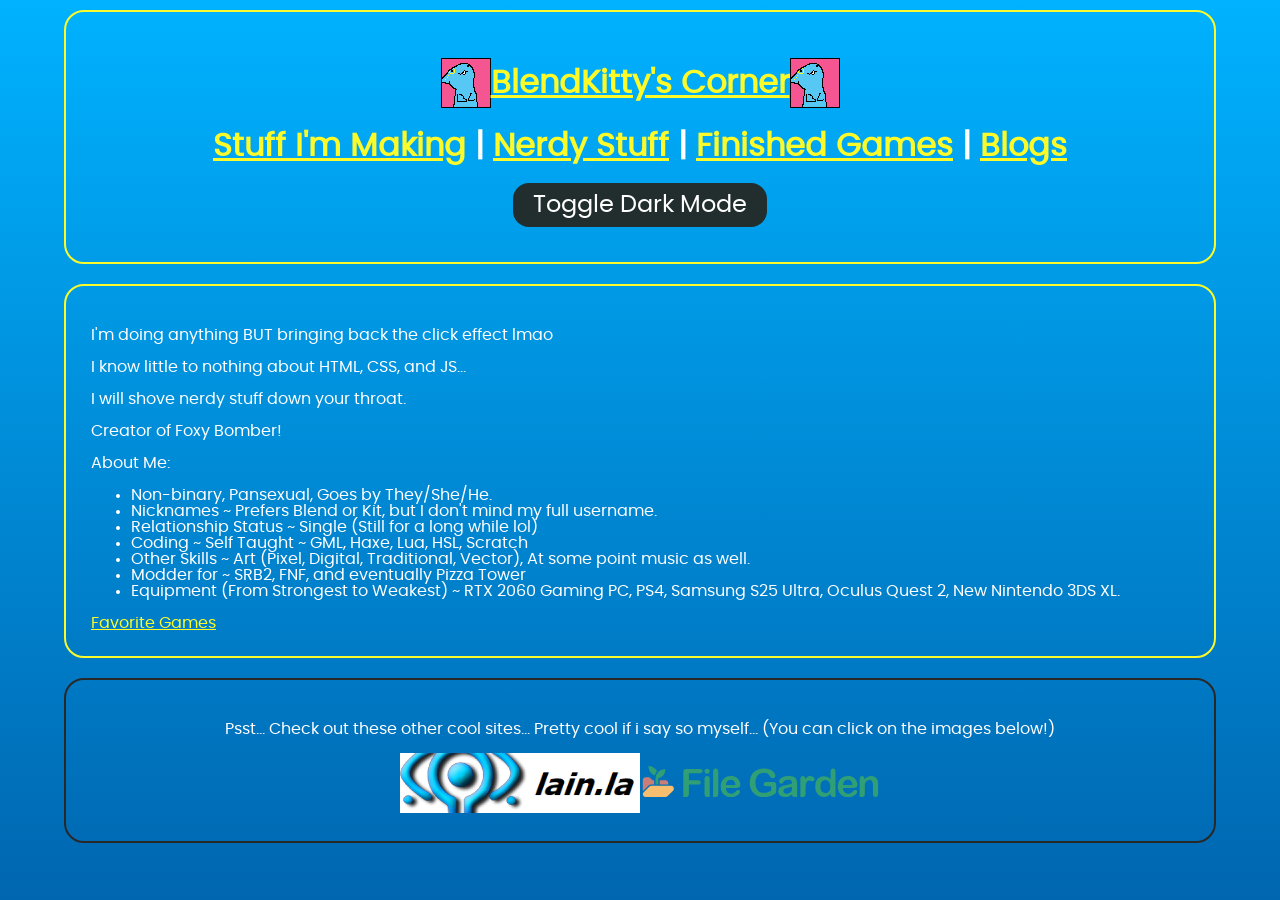
<file: index.html>
<!DOCTYPE html>
<html>
  <head>
    <meta charset="UTF-8">
    <meta name="viewport" content="width=device-width, initial-scale=1.0">
    <title>BlendKitty's Corner</title>
    <!-- The style.css file allows you to change the look of your web pages.
         If you include the next line in all your web pages, they will all share the same look.
         This makes it easier to make new pages for your site. -->
    <link href="CSS/main.css" rel="stylesheet" type="text/css" media="all">
    <script src="Javascript/NeocitiesHaxeTest.js"></script>
    <script src="Javascript/headersshoulderskneesandfooters.js" type="text/javascript" defer></script>
    <script src="Javascript/DarkMode.js" type="text/javascript" defer></script>
    <!-- <script src="Javascript/VFX/ClickCircle.js" type="text/javascript" defer></script> -->
  </head>
  
  <body>
    <div class="maincontent">
      <p>I'm doing anything BUT bringing back the click effect lmao</p>
      
      <p>I know little to nothing about HTML, CSS, and JS...</p>
      
      <p>I will shove nerdy stuff down your throat.</p>
      
      <p>Creator of Foxy Bomber!</p>
      
      <p>About Me:</p>
      
      <ul>
        <li>Non-binary, Pansexual, Goes by They/She/He.</li>
        <li>Nicknames ~ Prefers Blend or Kit, but I don't mind my full username.</li>
        <li>Relationship Status ~ Single (Still for a long while lol)</li>
        <li>Coding ~ Self Taught ~ GML, Haxe, Lua, HSL, Scratch</li>
        <li>Other Skills ~ Art (Pixel, Digital, Traditional, Vector), At some point music as well.</li>
        <li>Modder for ~ SRB2, FNF, and eventually Pizza Tower</li>
        <li>Equipment (From Strongest to Weakest) ~ RTX 2060 Gaming PC, PS4, Samsung S25 Ultra, Oculus Quest 2, New Nintendo 3DS XL.</li>
      </ul>
      
      <a href="favoritegames.html">Favorite Games</a>
    </div>
    
  </body>
</html>
</file>
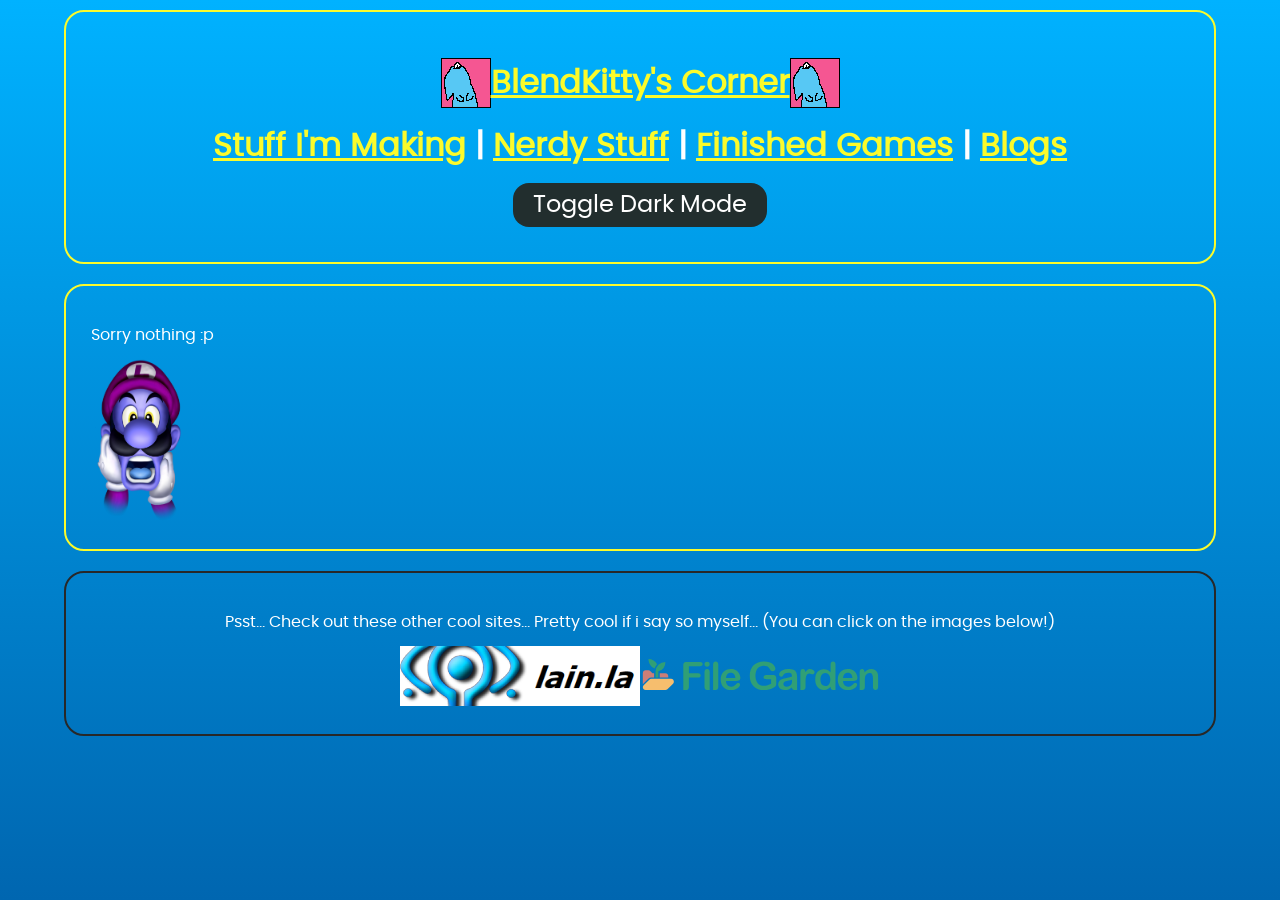
<file: blogstuff.html>
<!DOCTYPE html>
<html>
  <head>
    <meta charset="UTF-8">
    <meta name="viewport" content="width=device-width, initial-scale=1.0">
    <title>BlendKitty's Corner</title>
    <!-- The style.css file allows you to change the look of your web pages.
         If you include the next line in all your web pages, they will all share the same look.
         This makes it easier to make new pages for your site. -->
    <link href="CSS/main.css" rel="stylesheet" type="text/css" media="all">
    <script src="Javascript/NeocitiesHaxeTest.js"></script>
    <script src="Javascript/headersshoulderskneesandfooters.js" type="text/javascript" defer></script>
    <script src="Javascript/DarkMode.js" type="text/javascript" defer></script>
    <!-- <script src="Javascript/VFX/ClickCircle.js" type="text/javascript" defer></script> -->
  </head>
  
  <body>
    <div class="maincontent">
      <p>Sorry nothing :p</p>

      <img src="Images/Wega.png" style="width: 100px; height: auto;">
    </div>
    
  </body>
</html>
</file>
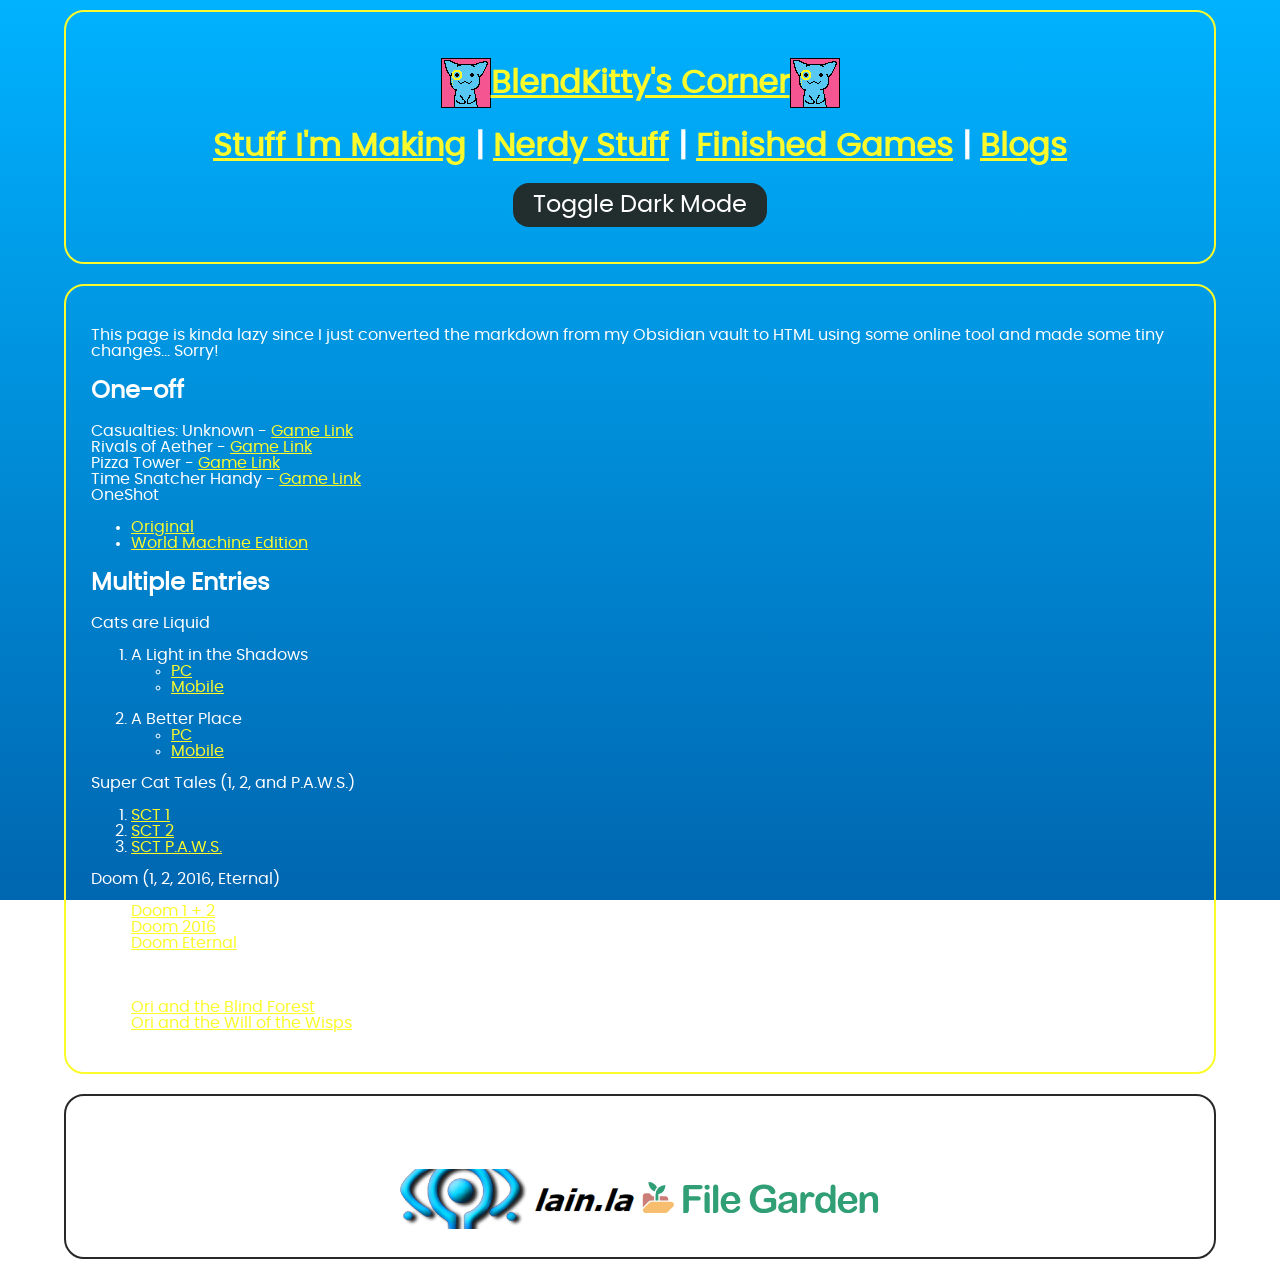
<file: favoritegames.html>
<!DOCTYPE html>
<html>
  <head>
    <meta charset="UTF-8">
    <meta name="viewport" content="width=device-width, initial-scale=1.0">
    <title>BlendKitty's Corner</title>
    <!-- The style.css file allows you to change the look of your web pages.
         If you include the next line in all your web pages, they will all share the same look.
         This makes it easier to make new pages for your site. -->
    <link href="CSS/main.css" rel="stylesheet" type="text/css" media="all">
    <script src="Javascript/NeocitiesHaxeTest.js"></script>
    <script src="Javascript/headersshoulderskneesandfooters.js" type="text/javascript" defer></script>
    <script src="Javascript/DarkMode.js" type="text/javascript" defer></script>
    <!-- <script src="Javascript/VFX/ClickCircle.js" type="text/javascript" defer></script> -->
  </head>
  
  <body>
    <div class="maincontent">
      <p>This page is kinda lazy since I just converted the markdown from my Obsidian vault to HTML using some online tool and made some tiny changes... Sorry!</p>
      <h2>One-off</h2>
        <p>Casualties: Unknown - <a href="https://store.steampowered.com/app/4576490/Casualties_Unknown/">Game Link</a><br>
        Rivals of Aether - <a href="https://store.steampowered.com/app/383980/Rivals_of_Aether/">Game Link</a><br>
        Pizza Tower - <a href="https://store.steampowered.com/app/2231450/Pizza_Tower/">Game Link</a><br>
        Time Snatcher Handy - <a href="https://store.steampowered.com/app/3191110/Time_Snatcher_Handy/">Game Link</a><br>
        OneShot</p>
        <ul>
          <li><a href="https://store.steampowered.com/app/420530/OneShot/">Original</a></li>
          <li><a href="https://store.steampowered.com/app/2915460/OneShot_World_Machine_Edition/">World Machine Edition</a></li>
        </ul>
      <h2>Multiple Entries</h2>
        <p>Cats are Liquid</p>

      <ol>
      <li>A Light in the Shadows</li>
      <ul>
          <li><a href="https://store.steampowered.com/app/498330/Cats_are_Liquid__A_Light_in_the_Shadows/">PC</a></li>
          <li><a href="https://play.google.com/store/apps/details?id=com.lastquarterstudios.catsareliquid">Mobile</a></li>
      </ul>
      </ol>
      <ol start="2">
      <li>A Better Place</li>
      <ul>
          <li><a href="https://store.steampowered.com/app/1188080/Cats_are_Liquid__A_Better_Place/">PC</a></li>
          <li><a href="https://play.google.com/store/apps/details?id=com.lastquarterstudios.catsareliquidabp">Mobile</a></li>
      </ul>
      </ol>

      <p>Super Cat Tales (1, 2, and P.A.W.S.)</p>

      <ol>
      <li><a href="https://play.google.com/store/apps/details?id=com.FDGEntertainment.SuperCatBros.gp">SCT 1</a></li>
      <li><a href="https://play.google.com/store/apps/details?id=com.neutronized.supercattales2">SCT 2</a></li>
      <li><a href="https://play.google.com/store/apps/details?id=com.neutronized.supercattalespaws">SCT P.A.W.S.</a></li>
      </ol>
      <p>Doom (1, 2, 2016, Eternal)</p>

      <ol>
      <li><a href="https://store.steampowered.com/app/2280/DOOM__DOOM_II/">Doom 1 + 2</a></li>
      <li><a href="https://store.steampowered.com/app/379720/DOOM/">Doom 2016</a></li>
      <li><a href="https://store.steampowered.com/app/782330/DOOM_Eternal/">Doom Eternal</a> (I'll buy it on PC eventually...)</li>
      </ol>
      <p>Ori</p>

      <ol>
        <li><a href="https://store.steampowered.com/app/387290/Ori_and_the_Blind_Forest_Definitive_Edition/">Ori and the Blind Forest</a></li>
        <li><a href="https://store.steampowered.com/app/1057090/Ori_and_the_Will_of_the_Wisps/">Ori and the Will of the Wisps</a> (Haven't played yet, sure I'll love it though!)</li>
      </ol>
    </div>
  </body>
</html>
</file>
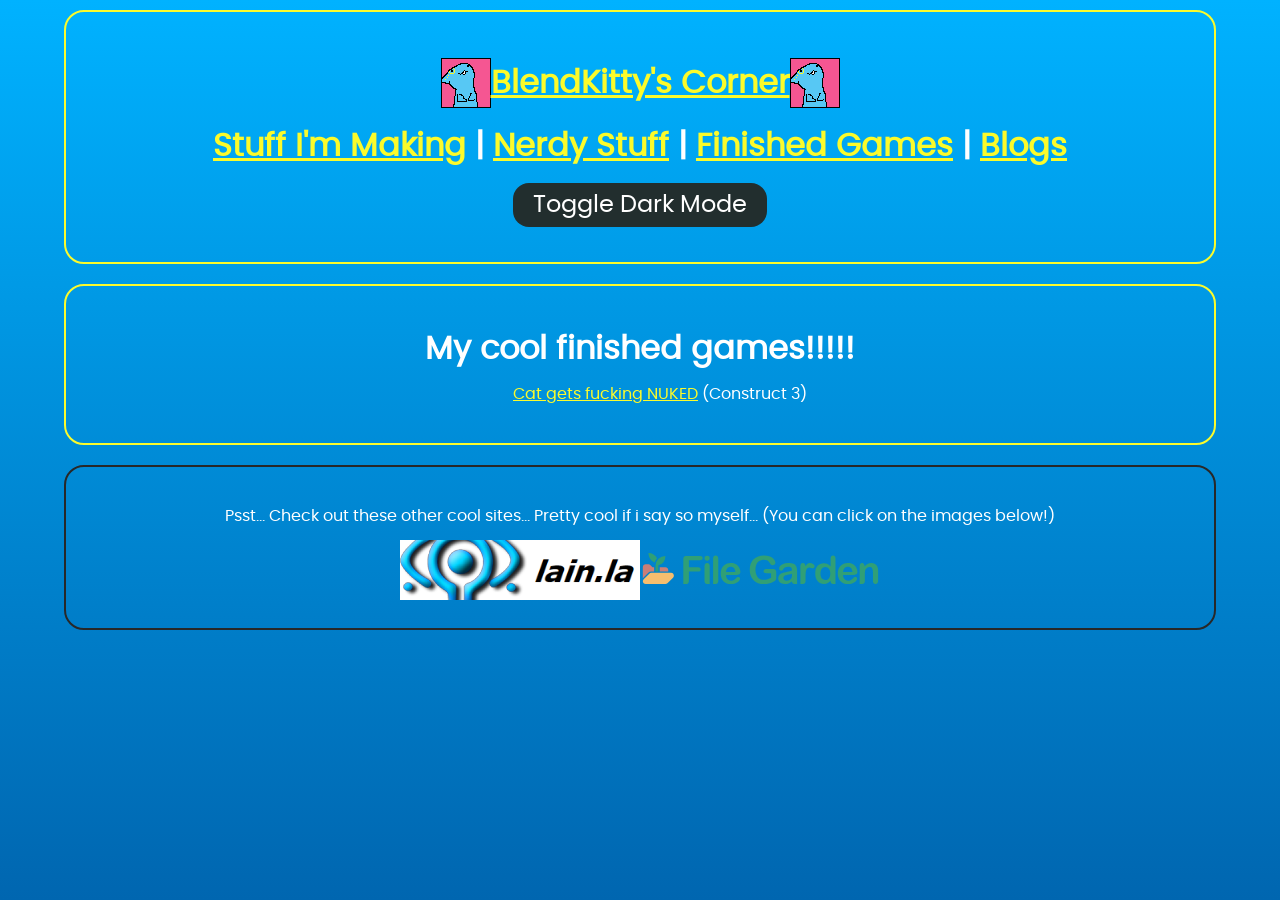
<file: finishedgames.html>
<!DOCTYPE html>
<html>
  <head>
    <meta charset="UTF-8">
    <meta name="viewport" content="width=device-width, initial-scale=1.0">
    <title>Blend's Finished Games</title>
    <!-- The style.css file allows you to change the look of your web pages.
         If you include the next line in all your web pages, they will all share the same look.
         This makes it easier to make new pages for your site. -->
    <link href="CSS/main.css" rel="stylesheet" type="text/css" media="all">
    <script src="Javascript/headersshoulderskneesandfooters.js" type="text/javascript" defer></script>
    <script src="Javascript/DarkMode.js" type="text/javascript" defer></script>
    <!-- <script src="Javascript/VFX/ClickCircle.js" type="text/javascript" defer></script> -->
  </head>
  
  <body>
  <div class="maincontent">
    <h1 style="text-align: center;">My cool finished games!!!!!</h1>
      <ul>
        <li style="display: table; margin: 0 auto;"><a href="Games/catnuked.html">Cat gets fucking NUKED</a> (Construct 3)</li>
      </ul>
  </div>

  </body>
</html>
</file>
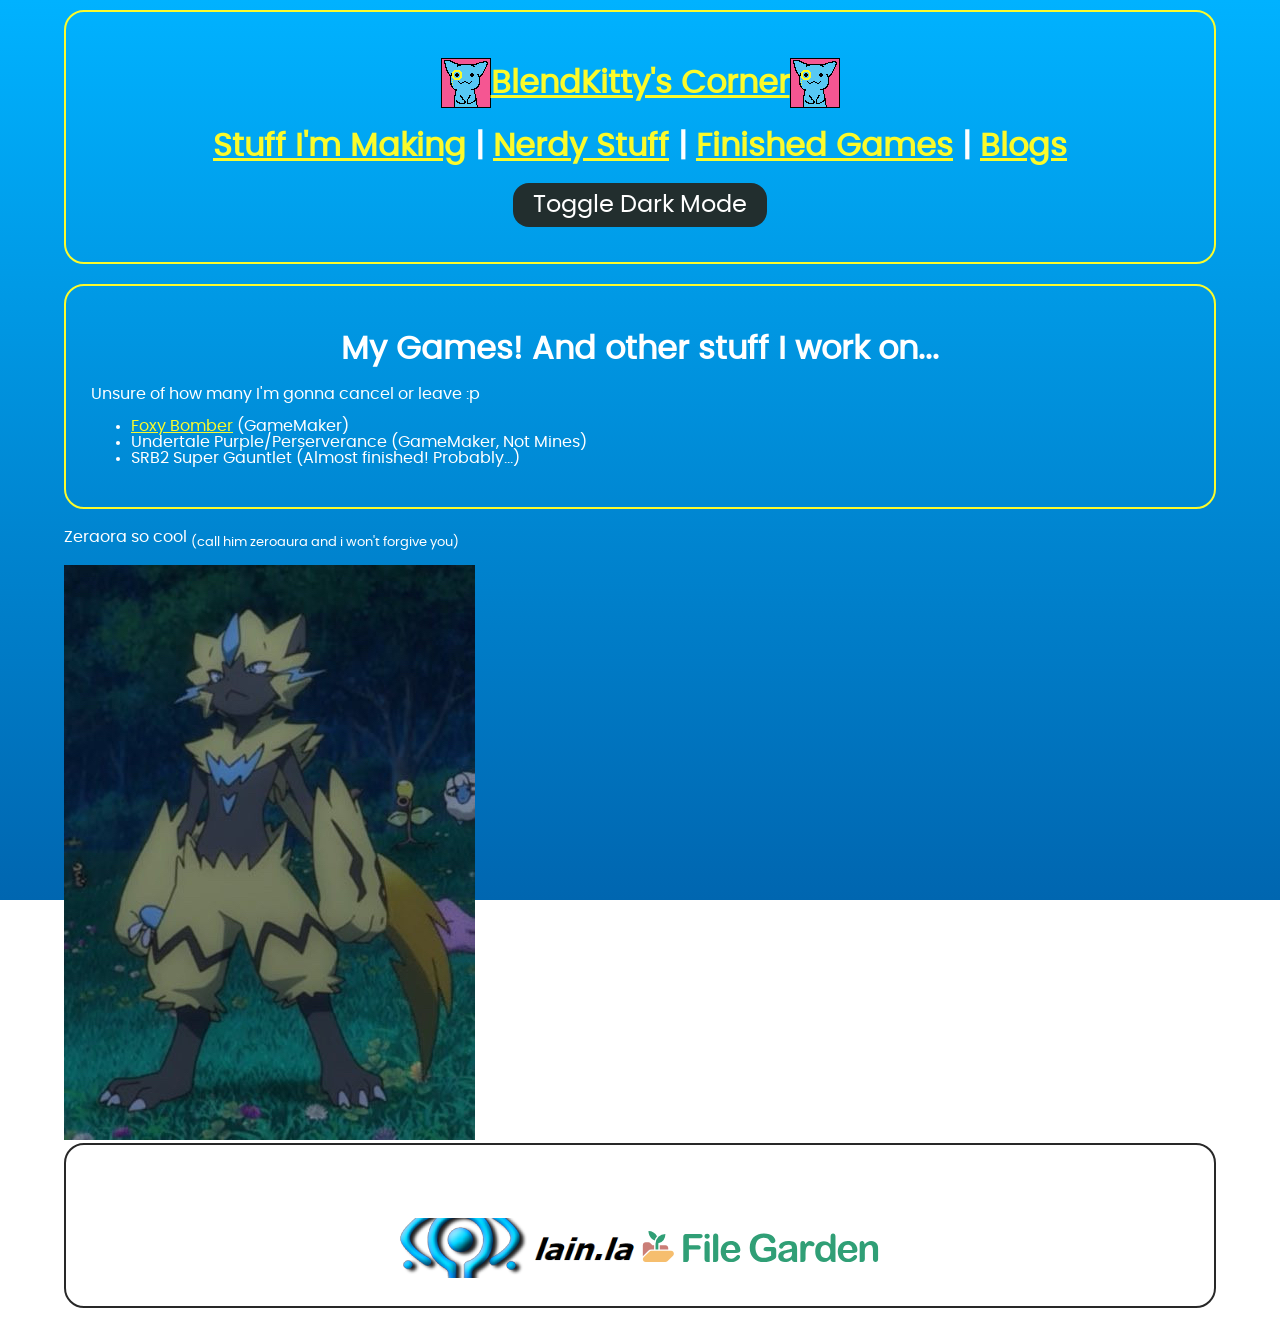
<file: games.html>
<!DOCTYPE html>
<html>
  <head>
    <meta charset="UTF-8">
    <meta name="viewport" content="width=device-width, initial-scale=1.0">
    <title>Blend's Games and Stuff</title>
    <!-- The style.css file allows you to change the look of your web pages.
         If you include the next line in all your web pages, they will all share the same look.
         This makes it easier to make new pages for your site. -->
    <link href="CSS/main.css" rel="stylesheet" type="text/css" media="all">
    <script src="Javascript/headersshoulderskneesandfooters.js" type="text/javascript" defer></script>
    <script src="Javascript/DarkMode.js" type="text/javascript" defer></script>
    <!-- <script src="Javascript/VFX/ClickCircle.js" type="text/javascript" defer></script> -->
  </head>
  
  <body>
    <div class="maincontent">
      <h1 style="text-align: center;">My Games! And other stuff I work on...</h1>
      <p>Unsure of how many I'm gonna cancel or leave :p</p>
    
      <ul>
        <li><a href="Promos/foxybomberpromo.html">Foxy Bomber</a> (GameMaker)</li>
        <li>Undertale Purple/Perserverance (GameMaker, Not Mines)</li>
        <li>SRB2 Super Gauntlet (Almost finished! Probably...) </li>
      </ul>
    </div>

    <p>Zeraora so cool <sub>(call him zeroaura and i won't forgive you)</sub></p>
    <img src="Images/zeraora.png">

  </body>
</html>
</file>
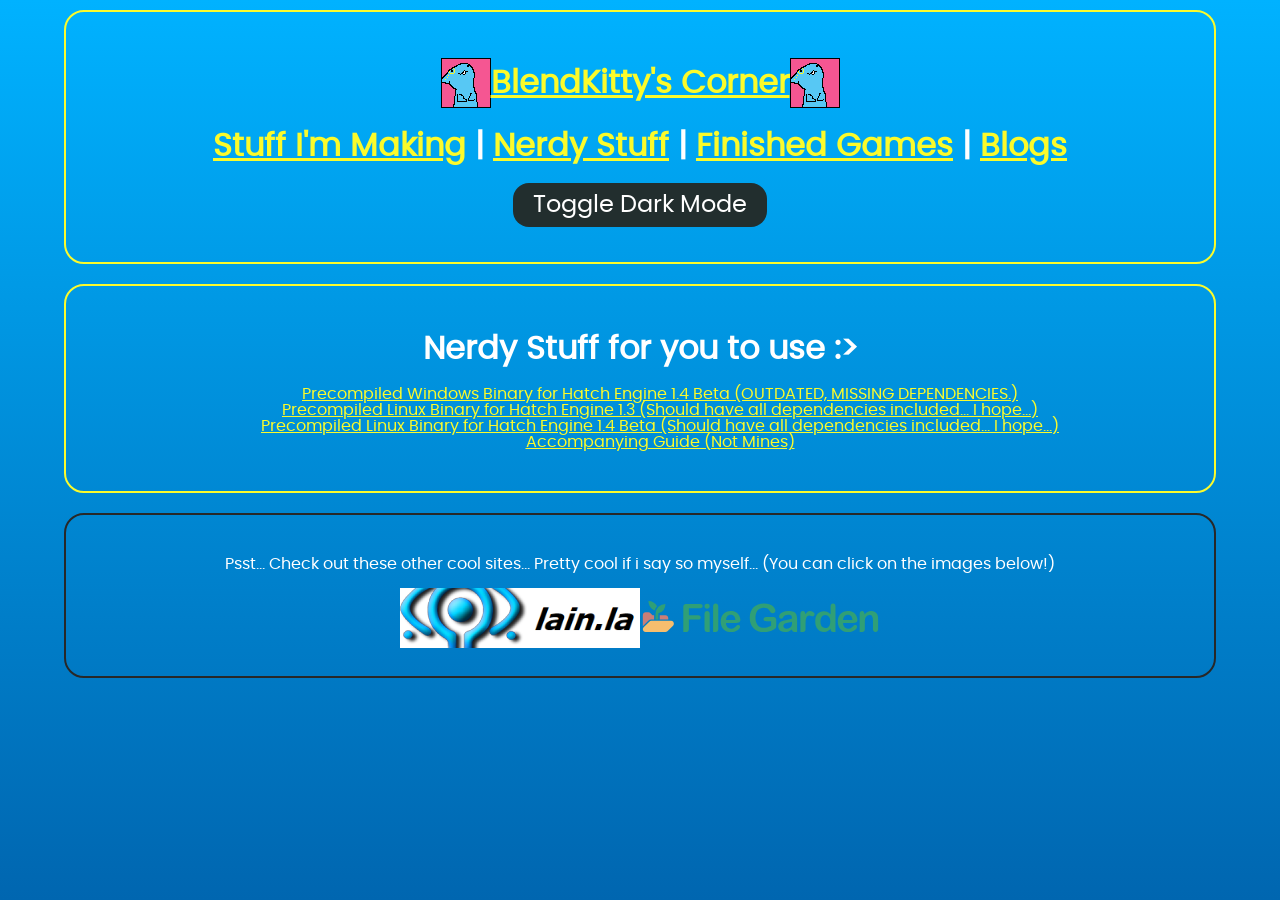
<file: nerdystuff.html>
<!DOCTYPE html>
<html>
  <head>
    <meta charset="UTF-8">
    <meta name="viewport" content="width=device-width, initial-scale=1.0">
    <title>Blend's Nerdy Stuff</title>
    <!-- The style.css file allows you to change the look of your web pages.
         If you include the next line in all your web pages, they will all share the same look.
         This makes it easier to make new pages for your site. -->
    <link href="CSS/main.css" rel="stylesheet" type="text/css" media="all">
    <script src="Javascript/headersshoulderskneesandfooters.js" type="text/javascript" defer></script>
    <script src="Javascript/DarkMode.js" type="text/javascript" defer></script>
    <!-- <script src="Javascript/VFX/ClickCircle.js" type="text/javascript" defer></script> -->
  </head>
  
  <body>
    <div class="maincontent">
      <h1 style="text-align: center;">Nerdy Stuff for you to use :></h1>
        <ul>
          <li style="display: table; margin: 0 auto;"><a href="https://file.garden/Z1-RjZORyQGK_JKV/Neocities%20Stuff/Nerdy%20Downloads/HatchGameEngine-14-Beta.zip">Precompiled Windows Binary for Hatch Engine 1.4 Beta (OUTDATED, MISSING DEPENDENCIES.)</a></li>
          <li style="display: table; margin: 0 auto;"><a href="https://file.garden/Z1-RjZORyQGK_JKV/Neocities%20Stuff/Nerdy%20Downloads/HatchGameEngine-13-Precompiled-Linux.zip">Precompiled Linux Binary for Hatch Engine 1.3 (Should have all dependencies included... I hope...)</a></li>
          <li style="display: table; margin: 0 auto;"><a href="https://file.garden/Z1-RjZORyQGK_JKV/Neocities%20Stuff/Nerdy%20Downloads/HatchGameEngine-14-Beta-Precompiled-Linux.zip">Precompiled Linux Binary for Hatch Engine 1.4 Beta (Should have all dependencies included... I hope...)</a></li>
          <li style="display: table; margin: 0 auto;"><a href="https://hatchgameengine.github.io/docs">Accompanying Guide (Not Mines)</a></li>
        </ul>
    </div>
  
  </body>
</html>
</file>
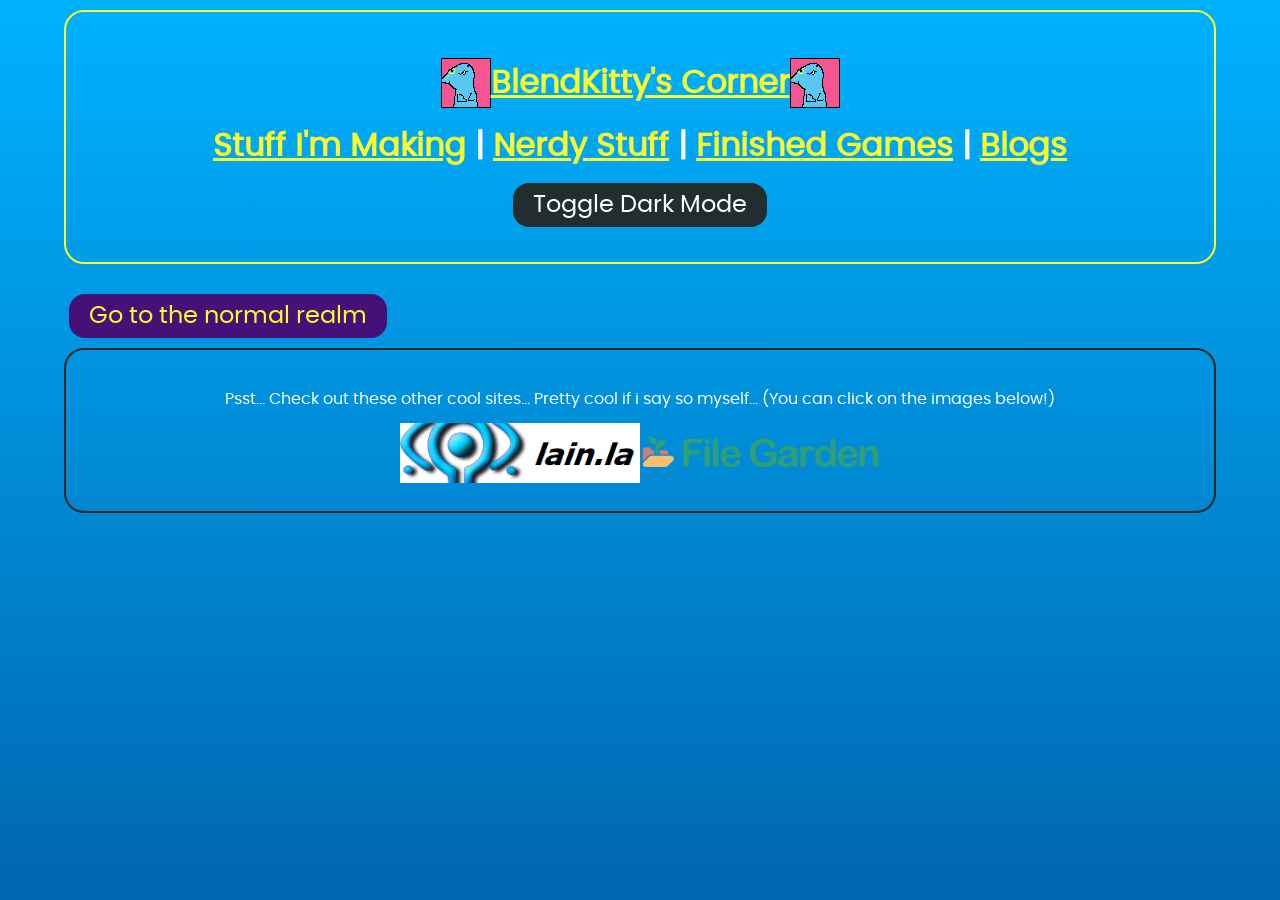
<file: testing.html>
<!--index.html-->
<!DOCTYPE html>
<html lang="en">

<head>
	<title>Blend's Super Secret Testing Area</title>
  <link href="CSS/main.css" rel="stylesheet" type="text/css" media="all">
  <script src="Javascript/NeocitiesHaxeTest.js"></script>
  <script src="Javascript/headersshoulderskneesandfooters.js" type="text/javascript" defer></script>
  <link href="CSS/VFX/ClickCircle.css" rel="stylesheet" type="text/css" media="all">
  <script src="Javascript/DarkMode.js" type="text/javascript" defer></script>
  <!-- <script src="Javascript/VFX/ClickCircle.js" type="text/javascript" defer></script> -->
</head>

<body>
	<a href="index.html" class="kewl-button">
      Go to the normal realm</a>
</body>

</html>
</file>
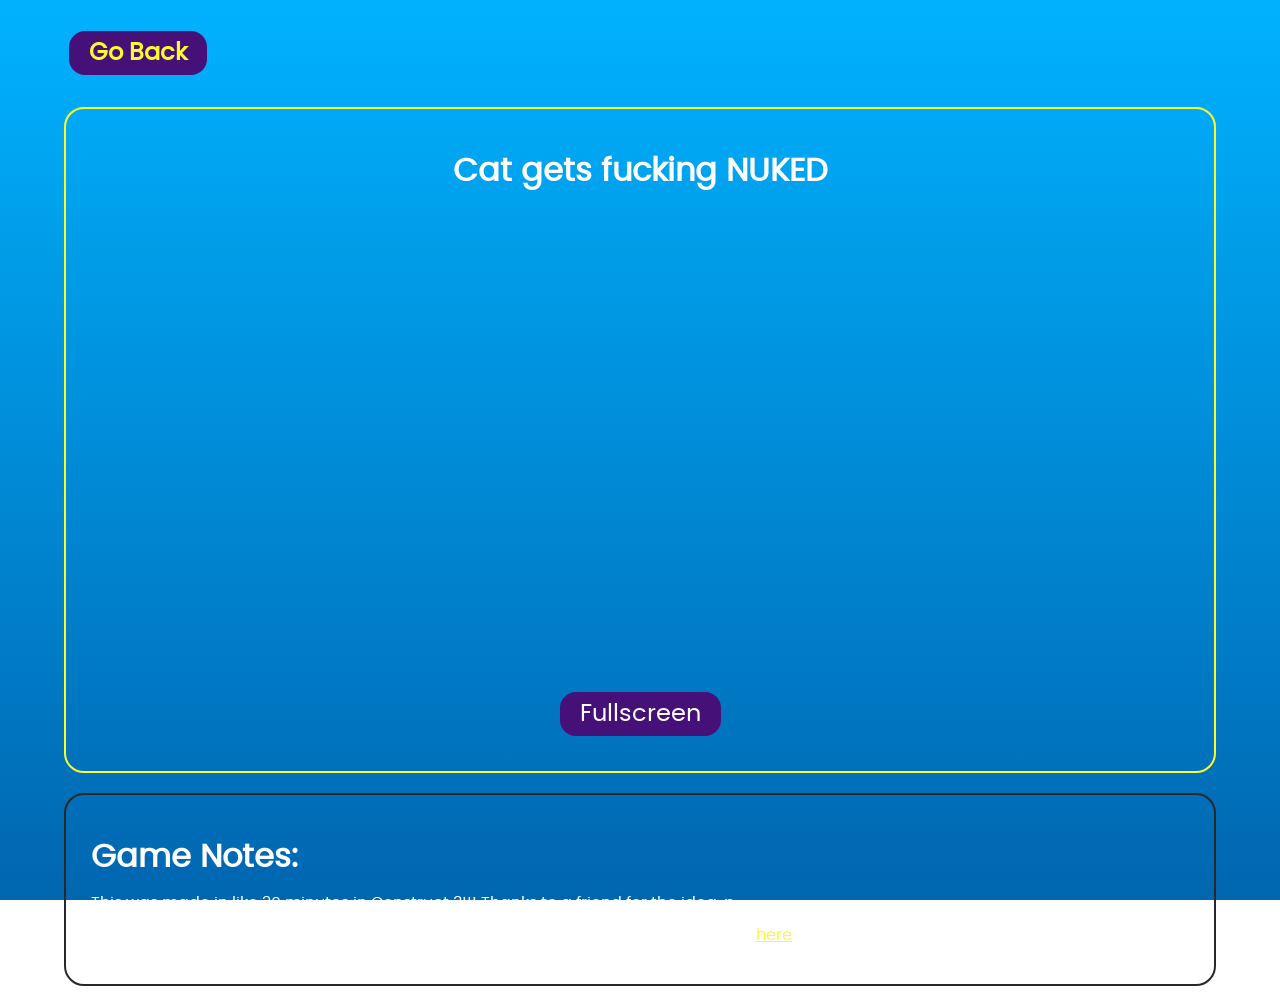
<file: Games/catnuked.html>
<!DOCTYPE html>
<html>
  <head>
    <meta charset="UTF-8">
    <meta name="viewport" content="width=device-width, initial-scale=1.0">
    <title>Cat gets fucking NUKED</title>
    <!-- The style.css file allows you to change the look of your web pages.
         If you include the next line in all your web pages, they will all share the same look.
         This makes it easier to make new pages for your site. -->
    <link href="../CSS/main.css" rel="stylesheet" type="text/css" media="all">
    <script src="../Javascript/FullscreenIFrame.js" type="text/javascript" defer></script>
    <script src="../Javascript/DarkMode.js" type="text/javascript" defer></script>
  </head>
  <body>
    <h1>
      <a href="../finishedgames.html" class="kewl-button">Go Back</a>
    </h1>
    <div class="maincontent">
        <h1 style="text-align: center;">Cat gets fucking NUKED</h1>
     <iframe 
      id="game"
      src="https://rawcdn.githack.com/BlendKitty/Cat-gets-fucking-NUKED/c940566ad3be01deb4052089675aff2ad601327e/index.html" 
      class="game-iframe"
      title="Silly Game"
      scrolling="no"
      allowfullscreen>
      </iframe>
      <button id="fullscreen-btn" class="fullscreen-button">Fullscreen</button>
    </div>
    <div class="othercontent">
      <h1>Game Notes:</h1>
      <p>This was made in like 20 minutes in Construct 3!!! Thanks to a friend for the idea :p</p>
      <p>The game files are hosted on GitHub, including the source code. Which you can find <a href="https://github.com/BlendKitty/Cat-gets-fucking-NUKED">here</a></p>
    </div>
  </body>
</html>
</file>
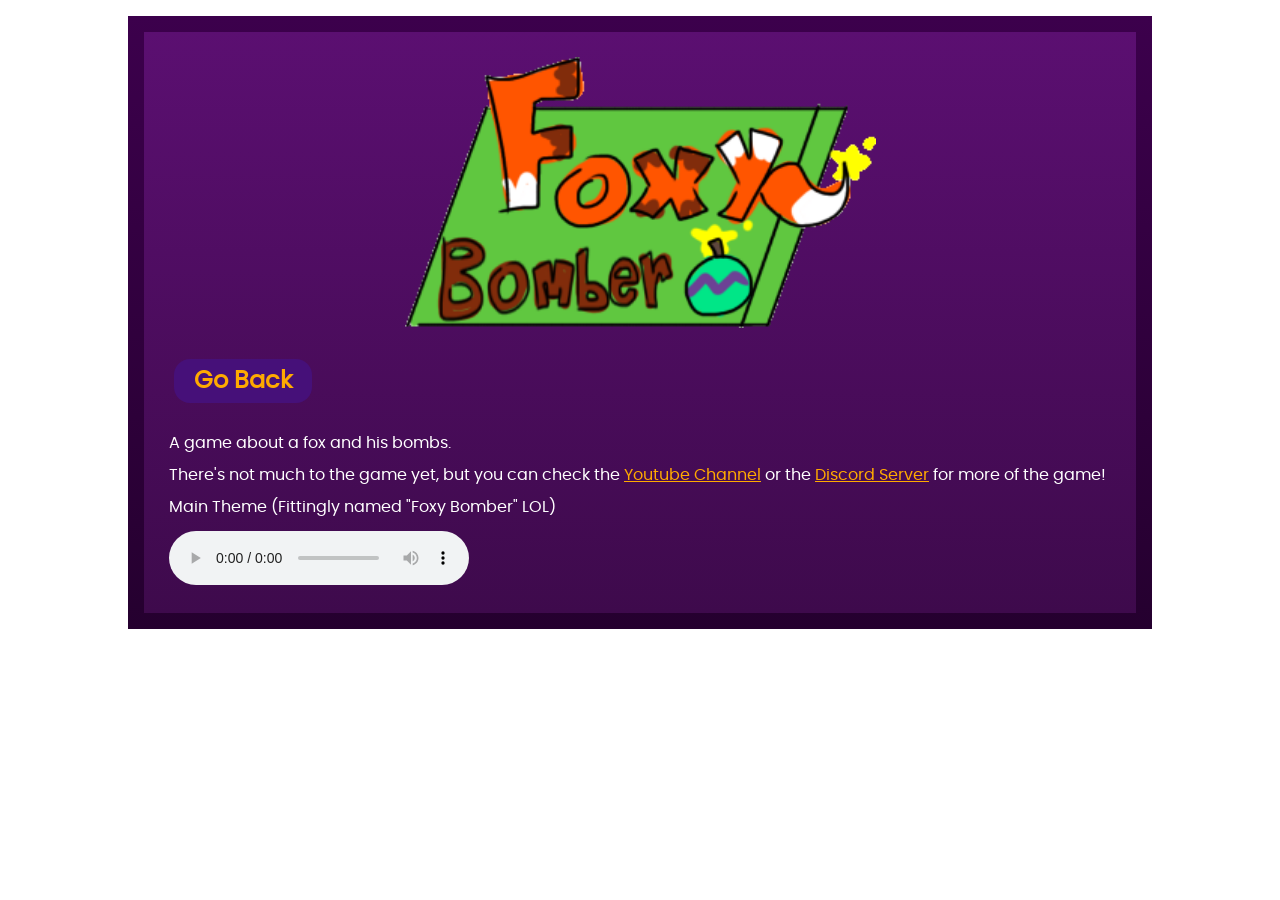
<file: Promos/foxybomberpromo.html>
<!DOCTYPE html>
<html>
  <head>
    <meta charset="UTF-8">
    <meta name="viewport" content="width=device-width, initial-scale=1.0">
    <title>Foxy Bomber - Blend's Corner</title>
    <!-- The style.css file allows you to change the look of your web pages.
         If you include the next line in all your web pages, they will all share the same look.
         This makes it easier to make new pages for your site. -->
    <link href="../CSS/foxybomberpromo.css" rel="stylesheet" type="text/css" media="all">
    <script src="../Javascript/ScrollingBackground.js" type="text/javascript" defer></script>
    <meta name="viewport" content="width=device-width, initial-scale=1.0">
  </head>
  
  <body>
    <div class="maincontent">
      <img src="../Images/FoxyBomberLogo.png" style="width: 50%; height: auto;" class="center">
      <h1 style="margin-left: auto;"><a href="../games.html" class="kewl-button">Go Back</a></h1>

      <p>A game about a fox and his bombs.</p>
      <p>There's not much to the game yet, but you can check the <a href="https://www.youtube.com/@FoxyBomberOfficial">Youtube Channel</a> or the <a href="https://discord.gg/PunBD5M3FY">Discord Server</a> for more of the game!</p>
      
      <p>Main Theme (Fittingly named "Foxy Bomber" LOL)</p>
      <audio controls loop>
        <source src="https://file.garden/Z1-RjZORyQGK_JKV/foxy%20bomber.wav" type="audio/wav">
        Your browser is so old that it can't handle the coolness of lossless wav files... Upgrade to the latest version of Firefox or something.
      </audio>
    </div>
  </body>
</html>
</file>
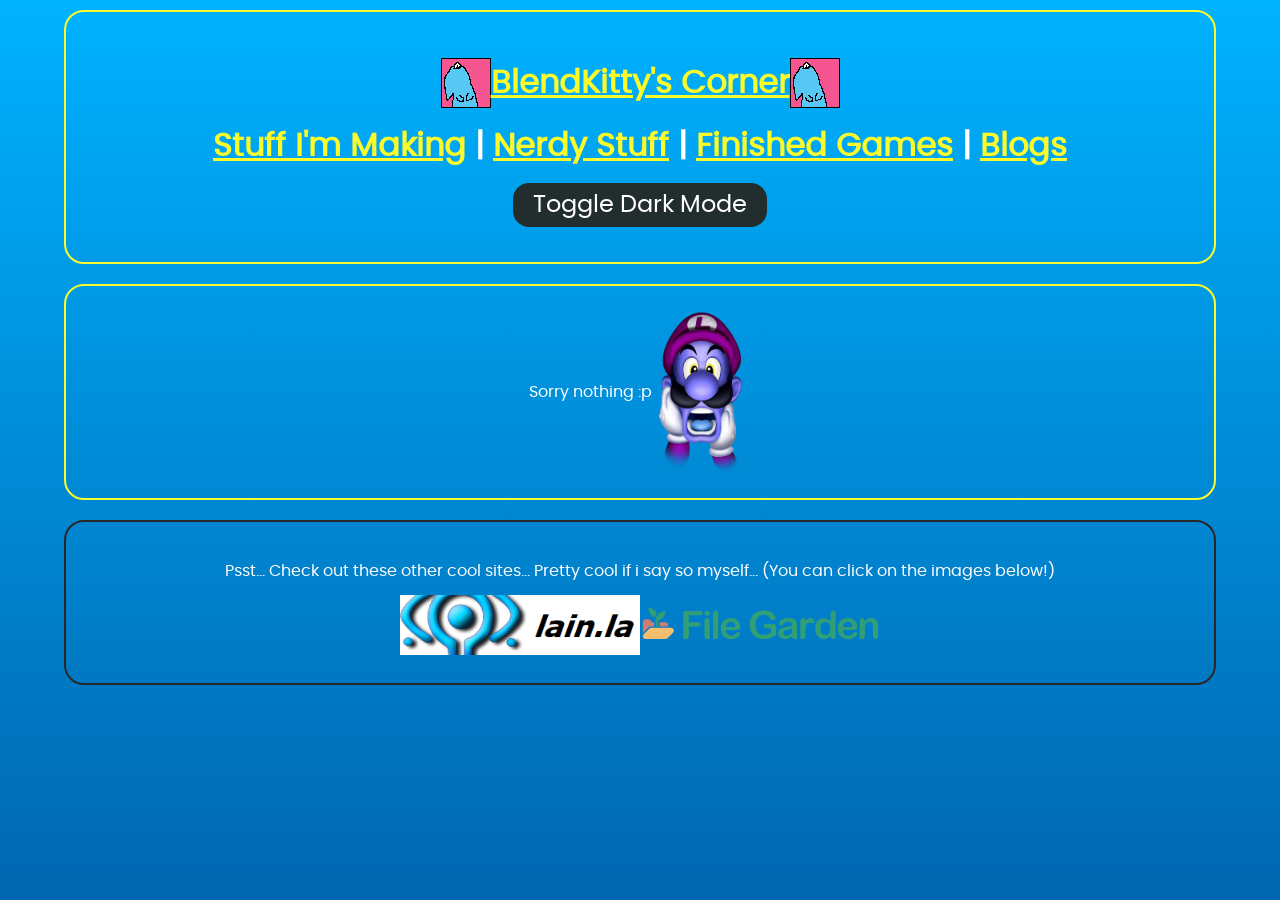
<file: Website/blogstuff.html>
<!DOCTYPE html>
<html>
	<head>
		<meta charset="UTF-8">
		<meta name="viewport" content="width=device-width, initial-scale=1.0">
		<title>BlendKitty's Corner</title>
		<!-- The style.css file allows you to change the look of your web pages.
				If you include the next line in all your web pages, they will all share the same look.
				This makes it easier to make new pages for your site. -->
		<link href="CSS/main.css" rel="stylesheet" type="text/css" media="all">
		<script src="Javascript/NeocitiesHaxeTest.js"></script>
		<script src="Javascript/headersshoulderskneesandfooters.js" type="text/javascript" defer></script>
		<script src="Javascript/DarkMode.js" type="text/javascript" defer></script>
		<!-- <script src="Javascript/VFX/ClickCircle.js" type="text/javascript" defer></script> -->
	</head>
  
	<body>
		<div class="maincontent">
			<div class="center">
				<p>Sorry nothing :p</p>
				<img src="Images/Wega.png" style="width: 100px; height: auto;">
			</div>
		</div>
	</body>
</html>
</file>
<file: CSS/main.css>
/* CSS is how you can add style to your website, such as colors, fonts, and positioning of your
   HTML content. To learn how to do something, just try searching Google for questions like
   "how to change link color." */
   
   
@import './VFX/ClickCircle.css';
@import './utility.css';

html {
  height: 100%;
  width: 100%;
  background: linear-gradient(#00B2FF, #0066B0) no-repeat fixed;
  background-size: auto 100vh;
  overflow-x: hidden;
  cursor: url("../Images/Cursors/cursor.png"), auto;
}

html.darkmode {
  background: linear-gradient(#39464b, #1b2024) no-repeat fixed;
}

html.darkmode body {
  color: white;
}

html.darkmode .maincontent {
  border-color: #326d85
}

html.darkmode .othercontent {
  border-color: #899230
}

body {
  margin: 0;
  min-height: 100vh;
  color: white;
  font-family: 'poppinsregular';
  position: relative;
  background: none;
  overflow-x: hidden;
  max-width: 90%;
  margin-right: auto;
  margin-left: auto;
}

a:hover {
  cursor: url("../Images/Cursors/cursor_hover.png"), url("../Images/Cursors/cursor.png"), pointer;
}

@font-face {
  font-family: 'poppinsregular';
  src: url(../Fonts/Poppins/poppins-regular-webfont.woff);
}
	
.maincontent {
  border-radius: 20px;
  padding: 25px;
  /* background-color: rgb(207 232 220); */
  border: 2px solid rgb(251, 251, 43);
  box-sizing: border-box;
  margin-top: 10px;
  margin-bottom: 20px;
}

.othercontent {
  border-radius: 20px;
  padding: 25px;
  /* background-color: rgb(207 232 220); */
  border: 2px solid rgb(40, 40, 40);
  box-sizing: border-box;
  margin-bottom: 20px;
}

.fullscreen-button {
  background-color: #461079;
  border: none;
	color: white;
	padding: 10px 20px;
	text-align: center;
	text-decoration: none;
	display: block;
	font-size: 24px;
	margin: 10px auto;
	cursor: pointer;
	border-radius: 16px;
  font-family: 'poppinsregular';
  cursor: url("../Images/Cursors/cursor_hover.png"), url("../Images/Cursors/cursor.png"), pointer;
}

.darkmode-button {
  background-color: #222e2e;
  border: none;
	color: white;
	padding: 10px 20px;
	text-align: center;
	text-decoration: none;
	display: block;
	font-size: 24px;
	margin: 10px auto;
	cursor: pointer;
	border-radius: 16px;
  font-family: 'poppinsregular';
  cursor: url("../Images/Cursors/cursor_hover.png"), url("../Images/Cursors/cursor.png"), pointer;
}
</file>
<file: CSS/VFX/ClickCircle.css>
/*
Source - https://stackoverflow.com/a/78349169
Posted by Mr. Polywhirl
Retrieved 2026-06-02, License - CC BY-SA 4.0
*/

.click-circle {
  position: absolute;
  width: 25px;
  height: 25px;
  border-radius: 50%;
  pointer-events: none; /* Ensure the circle doesn't interfere with clicks */
  
  /* CHANGED LINES */
  transform-origin: center;
  border: 2px solid #FFFFFF;        /* Creates the outline */
  box-sizing: border-box;            /* Keeps the layout size exactly 150px */
}

.click-animation {
  animation: click-effect 0.33s ease-out forwards;
  /* Decreased animation duration and added "forwards" to keep the final state */
}

@keyframes click-effect {
  0% {
    transform: translate(-50%, -50%) scale(1);
    opacity: 0.7;
  }
  100% {
    transform: translate(-50%, -50%) scale(3);
    opacity: 0;
  }
}
</file>
<file: CSS/foxybomberpromo.css>
/* CSS is how you can add style to your website, such as colors, fonts, and positioning of your
   HTML content. To learn how to do something, just try searching Google for questions like
   "how to change link color." */
   
@import './utility.css';

html {
  height: 100%;
  background: url("https://supersonic923.neocities.org/Backgrounds/foxybomberbg.png");
  background-repeat: repeat-x;
  background-size: auto 100vh;
  overflow-x: hidden;
}

body {
  margin: 0;
  min-height: 100vh;
  color: white;
  font-family: 'poppinsregular';
  position: relative;
  background: none;
  overflow-x: hidden;
  max-width: 100vw;
  margin-right: auto;
  margin-left: auto;
}

@font-face {
  font-family: 'poppinsregular';
  src: url(../Fonts/Poppins/poppins-regular-webfont.woff);
}

.maincontent {
  padding: 25px;
  background: linear-gradient(#5b0f71, #3e0a4c) padding-box, linear-gradient(#3c004c, #25002f) border-box;
  border: 16px solid transparent;
  box-sizing: border-box;
  margin-left: 10vw;
  margin-right: 10vw;
  margin-top: 1.25%;
  height: 97.5%;
}

a:link {
  color: #ffaa00;
}

a:visited {
  color: #cc8800;
}

a:hover {
  color: #ffffff;
  text-decoration: underline;
}

a:active {
  color: #cc8800; 
}
</file>
<file: Website/CSS/main.css>
/* CSS is how you can add style to your website, such as colors, fonts, and positioning of your
   HTML content. To learn how to do something, just try searching Google for questions like
   "how to change link color." */
   
   
@import './VFX/ClickCircle.css';
@import './utility.css';

html {
  height: 100%;
  width: 100%;
  background: linear-gradient(#00B2FF, #0066B0) no-repeat fixed;
  background-size: auto 100vh;
  overflow-x: hidden;
  cursor: url("../Images/Cursors/cursor.png"), auto;
}

html.darkmode {
  background: linear-gradient(#39464b, #1b2024) no-repeat fixed;
}

html.darkmode body {
  color: white;
}

html.darkmode .maincontent {
  border-color: #326d85
}

html.darkmode .othercontent {
  border-color: #899230
}

body {
  margin: 0;
  min-height: 100vh;
  color: white;
  font-family: 'poppinsregular';
  position: relative;
  background: none;
  overflow-x: hidden;
  max-width: 90%;
  margin-right: auto;
  margin-left: auto;
}

a:hover {
  cursor: url("../Images/Cursors/cursor_hover.png"), url("../Images/Cursors/cursor.png"), pointer;
}

@font-face {
  font-family: 'poppinsregular';
  src: url(../Fonts/Poppins/poppins-regular-webfont.woff);
}
	
.maincontent {
  border-radius: 20px;
  padding: 25px;
  /* background-color: rgb(207 232 220); */
  border: 2px solid rgb(251, 251, 43);
  box-sizing: border-box;
  margin-top: 10px;
  margin-bottom: 20px;
}

.othercontent {
  border-radius: 20px;
  padding: 25px;
  /* background-color: rgb(207 232 220); */
  border: 2px solid rgb(40, 40, 40);
  box-sizing: border-box;
  margin-bottom: 20px;
}

.fullscreen-button {
  background-color: #461079;
  border: none;
	color: white;
	padding: 10px 20px;
	text-align: center;
	text-decoration: none;
	display: block;
	font-size: 24px;
	margin: 10px auto;
	cursor: pointer;
	border-radius: 16px;
  font-family: 'poppinsregular';
  cursor: url("../Images/Cursors/cursor_hover.png"), url("../Images/Cursors/cursor.png"), pointer;
}

.darkmode-button {
  background-color: #222e2e;
  border: none;
	color: white;
	padding: 10px 20px;
	text-align: center;
	text-decoration: none;
	display: block;
	font-size: 24px;
	margin: 10px auto;
	cursor: pointer;
	border-radius: 16px;
  font-family: 'poppinsregular';
  cursor: url("../Images/Cursors/cursor_hover.png"), url("../Images/Cursors/cursor.png"), pointer;
}
</file>
